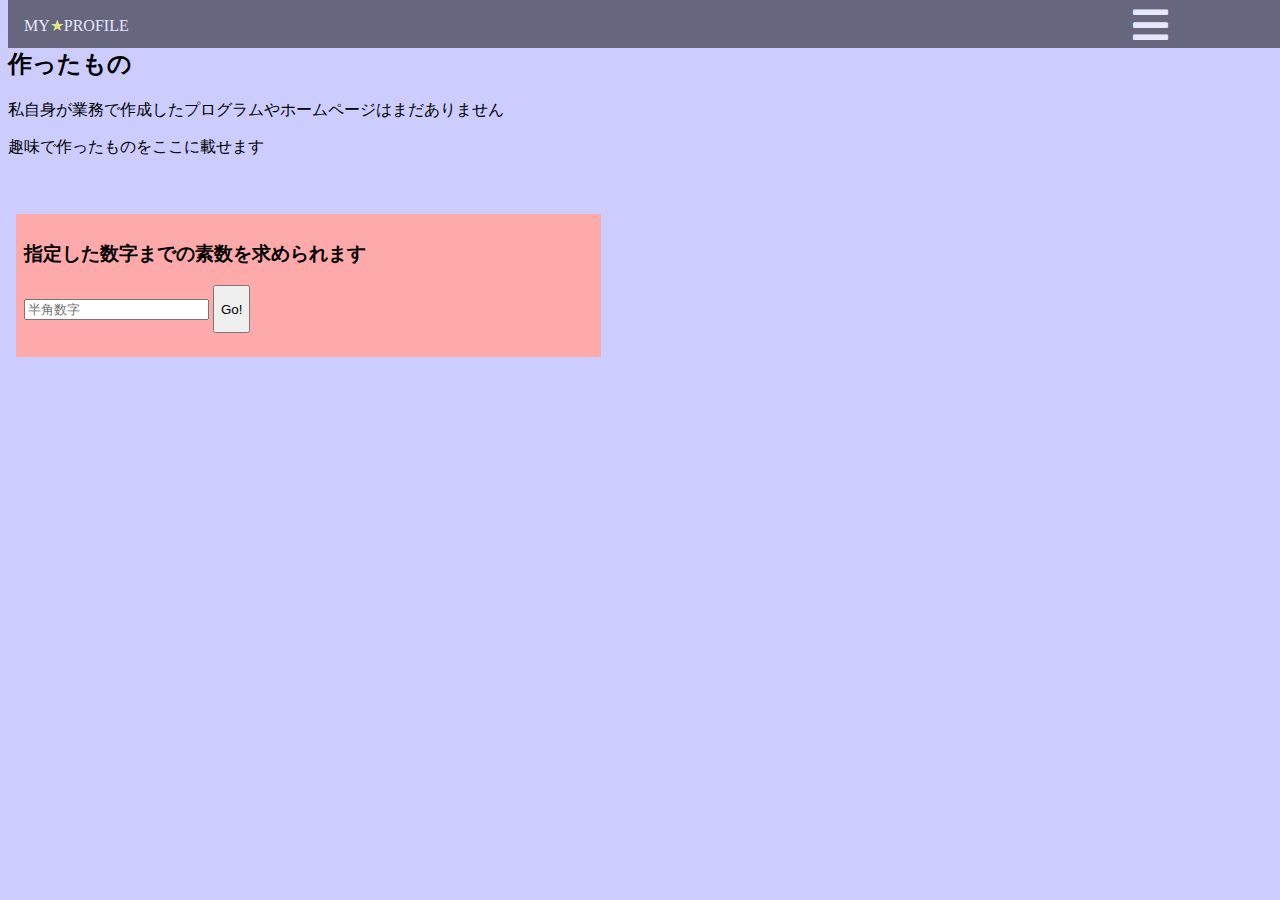
<file: makes.html>
<!DOCTYPE html>

<html>
    <head>
        <meta http-equiv="content-type" content="text/html; charset=utf-8" />
        <title>作ったもの</title>
        <link href="https://use.fontawesome.com/releases/v5.6.1/css/all.css" rel="stylesheet">
        <link rel="stylesheet" href="indexStyle.css" type="text/css" media="all" />
        <link rel="shortcut icon" href="favicon.ico">
    </head>
    <body onload="load()">
        <script src="control.js" type="text/javascript" charset="utf-8"></script>
        <header class="headLine">
            <section class="leftMenu">
                <a href="index.html" class="myName">MY<span>★</span>PROFILE</a>
            </section>
            <div class="rightMenu" onclick="displayRightMenus()">
                <i class="fas fa-bars"></i> 
                
                <div id="rightMenus">
                    <a id="profile" href="profile.html">プロフィール</a><br />
                    <a id="makes" href="makes.html">作ったもの</a><br />
                    <a id="photo" href="photo.html">写真</a><br />
                    
                </div>
            </div>
        </header>
        <section class = "make">
            <h2>作ったもの</h2>
            <p>私自身が業務で作成したプログラムやホームページはまだありません</p>
            <p>趣味で作ったものをここに載せます</p>
        </section>
        <div class="mainContainer">
            <section class="containersItem">
                <h3 class="primeNumber">指定した数字までの素数を求められます</h3>
                <form id="" action="" method="get" accept-charset="utf-8">
                    <input type="text" name="input" id="input" placeholder="半角数字" maxlength="6"/>
                    <button id="go" type="button" onclick="clickFunction()">
                        <p>Go!</p>
                    </button>
                </form>
                
                
                <img id="nowLoading" src="nowLoading.gif" alt="読み込み中" />
                <p id="insertPrimeNumber" ></p>
            </section>
        </div>
    </body>
</html>
</file>
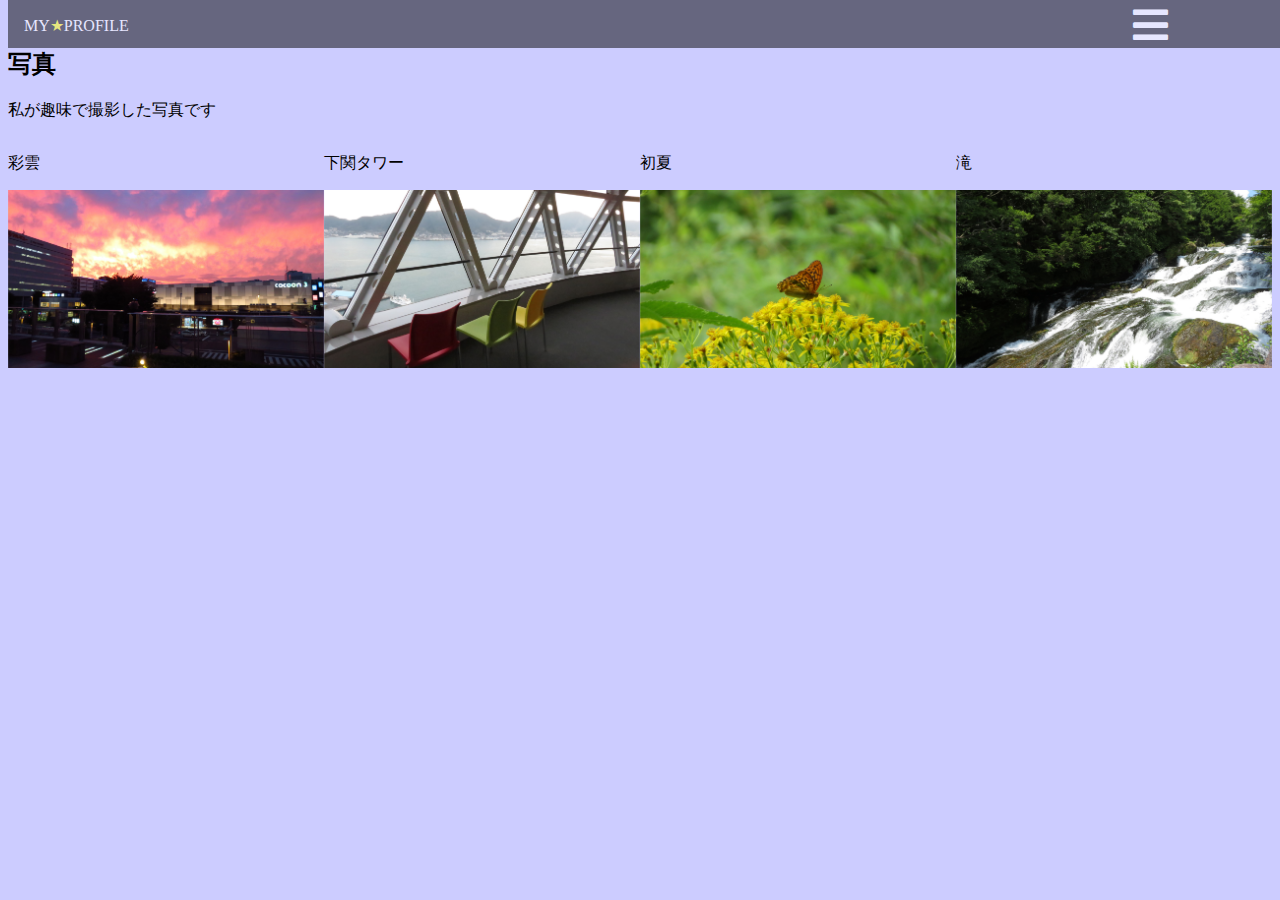
<file: photo.html>
<!DOCTYPE html>
<html>
    <head>
        <meta http-equiv="content-type" content="text/html; charset=utf-8" />
        <title>写真</title>
        <link href="https://use.fontawesome.com/releases/v5.6.1/css/all.css" rel="stylesheet">
        <link rel="stylesheet" href="indexStyle.css" type="text/css" media="all" />
        <link rel="shortcut icon" href="favicon.ico">
    </head>
    <body>
        <script src="control.js" type="text/javascript" charset="utf-8"></script>
        <header class="headLine">
            <div class="leftMenu">
                <a href="index.html" class="myName">MY<span>★</span>PROFILE</a>
            </div>
            <div class="rightMenu" onclick="displayRightMenus()">
                <i class="fas fa-bars"></i> 
                
                <div id="rightMenus">
                    <a id="profile" href="profile.html">プロフィール</a><br />
                    <a id="makes" href="makes.html">作ったもの</a><br />
                    <a id="photo" href="photo.html">写真</a><br />
                    
                </div>
            </div>
        </header>
        <h2 class="showPhoto">写真</h2>
        <p>私が趣味で撮影した写真です</p>
        <div class="photoContainer">
            <div class="photo">
                <p>彩雲</p>
                <img src="img1.svg" width="100%"/>
            </div>
            <div class="photo">
                <p>下関タワー</p>
                <img src="img2.svg" width="100%"/>
            </div> 
            <div class="photo">
                <p>初夏</p>
                <img src="img3.svg" width="100%"/>
            </div>       
            <div class="photo">
                <p>滝</p>
                <img src="img4.svg" width="100%"/>
            </div>    
        </div>
    </body>
</html>
</file>
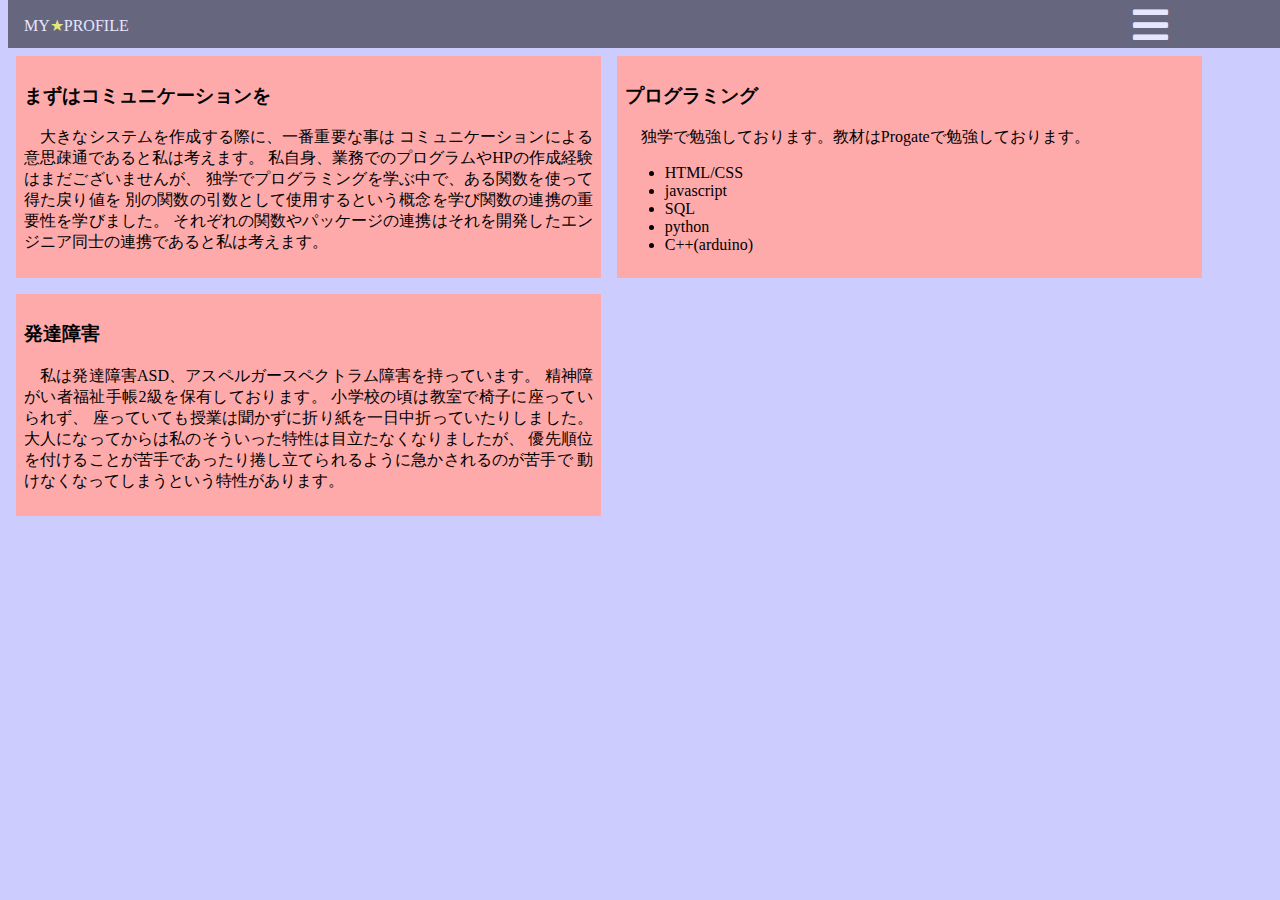
<file: profile.html>
<!DOCTYPE html>
<html>
    <head>
        <meta http-equiv="content-type" content="text/html; charset=utf-8" />
        <title>プロフィール</title>
        <link href="https://use.fontawesome.com/releases/v5.6.1/css/all.css" rel="stylesheet">
        <link rel="stylesheet" href="indexStyle.css" type="text/css" media="all" />
        <link rel="shortcut icon" href="favicon.ico">
    </head>
    <body>
        <script src="control.js" type="text/javascript" charset="utf-8"></script>
        <header class="headLine">
            <div class="leftMenu">
                <a href="index.html" class="myName">MY<span>★</span>PROFILE</a>
            </div>
            <div class="rightMenu" onclick="displayRightMenus()">
                <i class="fas fa-bars"></i> 
                
                <div id="rightMenus">
                    <a id="profile" href="#">プロフィール</a><br />
                    <a id="makes" href="makes.html">作ったもの</a><br />
                    <a id="photo" href="photo.html">写真</a><br />
                    
                </div>
            </div>
        </header>
        <div class="mainContainer">
            <div class="containersItem">
                <h3>まずはコミュニケーションを</h3>
                <p>　大きなシステムを作成する際に、一番重要な事は
                コミュニケーションによる意思疎通であると私は考えます。
                私自身、業務でのプログラムやHPの作成経験はまだございませんが、
                独学でプログラミングを学ぶ中で、ある関数を使って得た戻り値を
                別の関数の引数として使用するという概念を学び関数の連携の重要性を学びました。
                それぞれの関数やパッケージの連携はそれを開発したエンジニア同士の連携であると私は考えます。
                </p>
            </div>
            <div class="containersItem">
                <h3>プログラミング</h3>
                <p>　独学で勉強しております。教材はProgateで勉強しております。</p>
                <ul>
                    <li>HTML/CSS</li>
                    <li>javascript</li>
                    <li>SQL</li>
                    <li>python</li>
                    <li>C++(arduino)</li>
                </ul>
            </div>
            <div class="containersItem">    
                <h3>発達障害</h3>
                <p>　私は発達障害ASD、アスペルガースペクトラム障害を持っています。
                精神障がい者福祉手帳2級を保有しております。
                小学校の頃は教室で椅子に座っていられず、
                座っていても授業は聞かずに折り紙を一日中折っていたりしました。
                大人になってからは私のそういった特性は目立たなくなりましたが、
                優先順位を付けることが苦手であったり捲し立てられるように急かされるのが苦手で
                動けなくなってしまうという特性があります。
                </p>
            </div>
        </div>
    </body>
</html>
</file>
<file: indexStyle.css>
a {
    text-decoration: none;
}

span {
    color: yellow;
}

body {
    
    background-color: #ccf;
}

header{
    top:0;
}
.headLine {
    position: fixed;
    height: 3rem;
    width: 100%;
    background-color: black;
    opacity: 0.5;
    z-index: 10;
    color: white;
}

.leftMenu{
    padding: 1rem;
    float: left;
    
}
.myName{
    color: white;
    
}

.rightMenu{
    position: relative;
    float: right;
    padding: 5px 120px;
}

.rightMenu .fas{
    font-size: 2.5rem;
}

.rightMenu .fas:hover{
    color:gold;
    cursor: pointer;;
}

#rightMenus {
    font-size: 1rem;
    margin-top: 1rem;
    padding: .5rem;
    position: absolute;
    float: right;
    visibility: hidden;
    background-color: orange;
    border-radius: 1.5rem 0 1.5rem 0;
    z-index: 2;
}


.titlePic{
    margin-top: 3rem;
    height:70rem;
    
    background-size: cover;
    background-image: url('haikei.svg');
    z-index: 1;
}

.title h1{
    padding-top: 35rem;
    color: black;
    text-align: center;
}

.mainContents{
    height: 720px;
    width: 100%;
}

.contentsBox{
    margin:1rem;
    font-size: 2rem;
}

.mainContainer {
    margin-top: 3rem;
    display: flex;
    flex-flow: row wrap;
}

.containersItem {
    padding:.5rem;
    margin:.5rem;
    width:45%;
    background-color: #faa;
    text-align:justify;
}

.make{
    margin-top: 3rem;
}

#nowLoading{
    position: absolute; 
    top :0; 
    margin: 200px; 
    display: block;
}

/*@keyframes lordingAnimation{*/
/*    100%{*/
/*        opacity: 0;*/
/*    }*/
/*}*/

#insertPrimeNumber{
    word-break: break-all;
}

.showPhoto{
    margin-top:3rem;
}

.photoContainer{
    display:flex;
    flex-flow: row wrap;  
}

@keyframes glow{
    100%{
        transform: scale(1.5,1.5) translate(17%,17%);
    }
}

.photo{
    width:25%;
}

.photo img:hover {
    animation: glow 5s forwards;
}

@media (max-width: 768px){
    a { 
        font-size: 2rem;
    }
    h3{
        font-size: 3rem;
    }
    p {
        font-size: 2rem;
    }
    .mainContainer {
    margin-top: 3rem;
    display: flex;
    flex-flow: row wrap;
    }
    
.containersItem {
    padding:.5rem;
    margin:.5rem;
    width:90%;
    background-color: #faa;
    text-align:justify;
    }  
    .photoContainer{
    display:flex;
    flex-flow: column wrap;
    }
    .photo{
    width:100%;
    }
}
</file>
